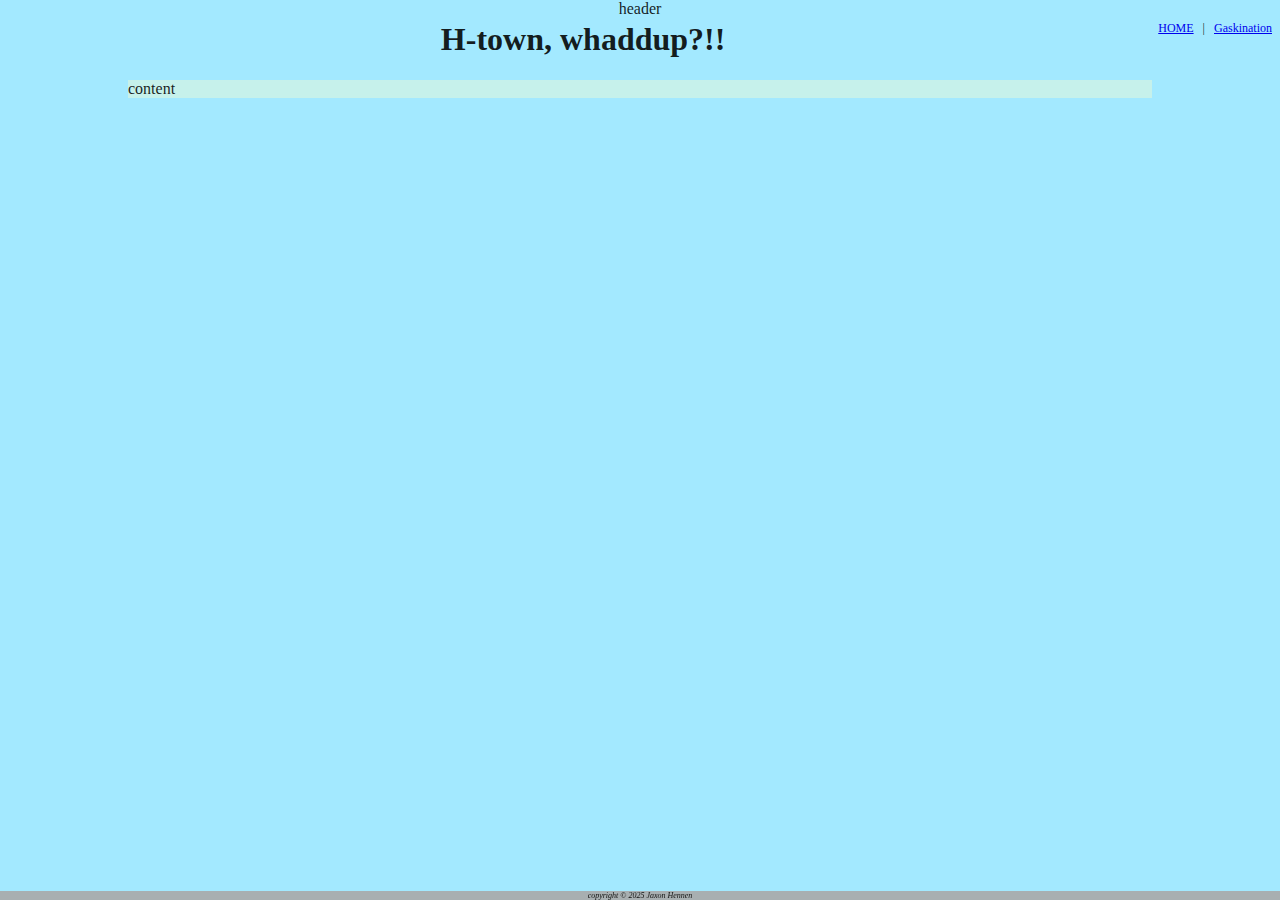
<file: IceCreamProject/resume.html>
<!DOCTYPE html>
<html lang="en">
<head>
    <meta charset="UTF-8">
    <meta name="viewport" content="width=, initial-scale=1.0">
    <title>Document</title>
    <link rel="stylesheet" href="styles.css">
    <link rel="stylesheet" href="divstyles.css">
</head>
<body>
   
      <div class="common nav">
        <a href="index.html">HOME</a> &nbsp; | &nbsp;
        <a href="https://www.gaskination.com" target="_blank">Gaskination</a>
    </div>
       
      <div class="common header">header</div>
        <h1>H-town, whaddup?!!</h1>
      <div class="common content">content</div>
      <div class="common footer">
        copyright &copy; 2025 Jaxon Hennen
      </div>
</body>
</html>
</file>
<file: IceCreamProject/styles.css>
body{
    font-family: Papyrus, Georgia, 'Times New Roman', Times, serif ;
    background-color: rgba(0, 195, 255, 0.362);
    color: rgba(0, 0, 0, 0.875);
    a{
        color:rgb(94, 134, 134)
        background-color: black;
    }
    background-image: url(https://www.coachesdatabase.com/wp-content/uploads/2019/12/north-carolina-tar-heels-basketball.png);
    background-repeat: no-repeat;
    background-size: cover;
}
h1,h2{
    text-align: center;
}
img{
    border: 5px solid black;
    padding: 5px;
    height: 250px;
    /* margin: auto;
    display: block; */
}
.rizz{
    font-family: 'Trebuchet MS', 'Lucida Sans Unicode', 'Lucida Grande', 'Lucida Sans', Arial, sans-serif;
    color: lime;
    border: 5px dashed yellow;
    font-size: 400%;
    font-weight: bolder;
    background-color: bisque;
}
.rizz:hover{
    font-size: 450%;
    color:brown;
    border:5px solid salmon;
}
Li{
    width: fit-content;
}
li:hover{
    text-decoration: underline;
    background-color: darkslategrey;
}
</file>
<file: IceCreamProject/divstyles.css>
.common{
    /* border: 2px solid white; */
    position: absolute;
}
.nav{
    position: relative;
    float: right;
    font-size: 75%;
}
.footer{
    position: fixed;
    bottom: 0px;
    left: 0px;
    right: 0px;
    font-size: 50%;
    font-style: italic;
    text-align: center;
    background-color: hsla(0, 0%, 66%, 0.9);
    color: rgb(16, 16, 16);
}
.header{
    top: 0px;
    left: 0px;
    right: 0px;
    text-align: center;
    z-index: -1;
}
.content{
    left: 10%;
    right: 10%;
    background-color: hsla(167, 61%, 87%, 0.9);
}
</file>
